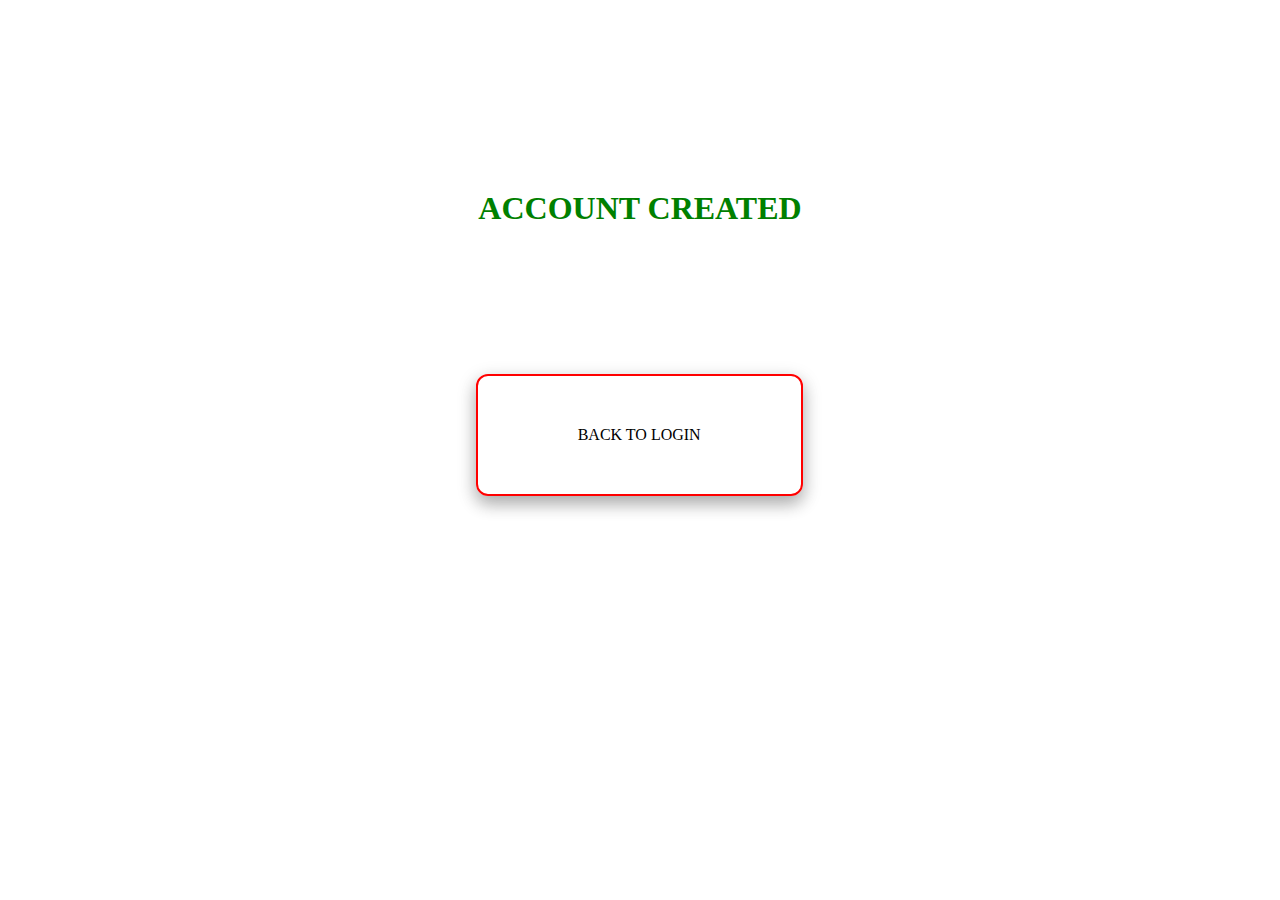
<file: tcc/acc.html>
<html>
<head>
    <style>
    
    .button {
        margin-top: 10%;
        margin-left: 37%;
        background-color:white
      border: none;
      color: black;
      padding: 50px 100px;
      text-align: center;
      text-decoration: none;
      display: inline-block;
      font-size: 16px;
      border-radius: 12px;
      border:2px solid red;
      box-shadow: 0 8px 16px 0 rgba(0,0,0,0.2), 0 6px 20px 0 rgba(0,0,0,0.19);
    }
    .button span {
      cursor: pointer;
      display: inline-block;
      position: relative;
      transition: 0.5s;
    }
    
    .button span:after {
      content: '\00bb';
      position: absolute;
      opacity: 0;
      top: 0;
      right: -20px;
      transition: 0.5s;
    }
    
    .button:hover span {
      padding-right: 25px;
    }
    
    .button:hover span:after {
      opacity: 1;
      right: 0;
    }
</style>
</head>
<body>
    <h1 style=" text-size:300%;text-align:center;color:green;margin-top:15%;">ACCOUNT CREATED </h1>
    <a href="manager.php" button class="button button"><span>BACK TO LOGIN</span></button>

</body>
</file>
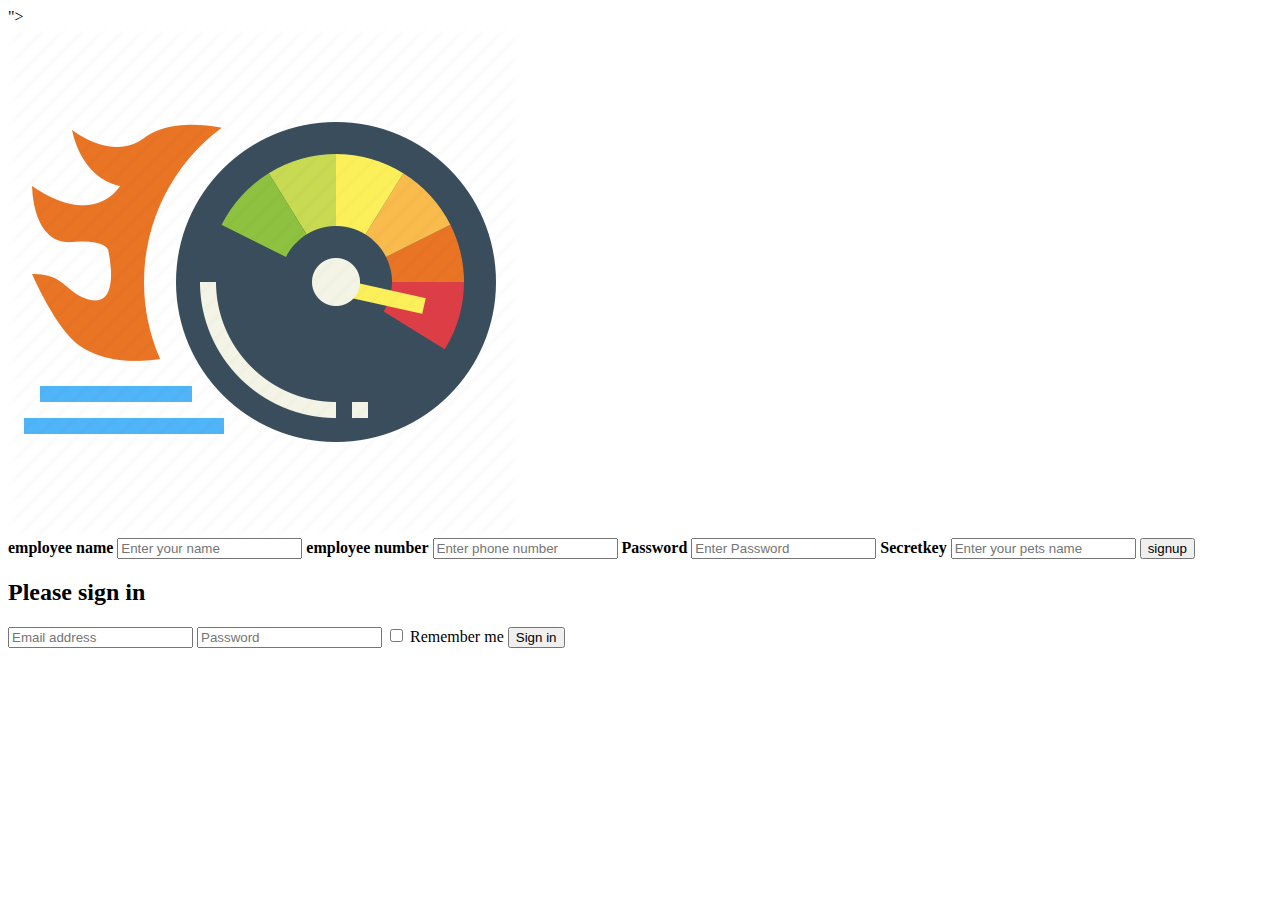
<file: tcc/order.html>
<html>
<head>
</head>
<body>
<div class="row">
 
<div class="span6">
 
    <form name = "myForm" method = "POST" action="<?php htmlspecialchars($_SERVER["PHP_SELF"])?>">
        <div class="imgcontainer">
            <img src="s.png" alt="Avatar" class="avatar">
          </div>
          <div class="container">
            <label for="uname"><b>employee name</b></label>
            <input type="text" placeholder="Enter your name" name="uname" required>
        
            <label for="phone"><b>employee number</b></label>
            <input type="number" placeholder="Enter phone number" name="phone" required>
            
        
            <label for="psw"><b>Password</b></label>
            <input type="password" placeholder="Enter Password" name="psw" required>
                
            <label for="secret"><b>Secretkey</b></label>
            <input type="text" placeholder="Enter your pets name" name="secret" required>
            <button type="submit" name="summit">signup</button>
            
          </div>
 
</div>
 
 <div class="span6">
 
<form class="form-signin">
 <h2 class="form-signin-heading">Please sign in</h2>
 <input type="text" class="input-block-level" placeholder="Email address">
 <input type="password" class="input-block-level" placeholder="Password">
 <label class="checkbox">
 <input type="checkbox" value="remember-me"> Remember me
 </label>
 <button class="btn btn-large btn-primary" type="submit">Sign in</button>
 </form>
 
</div>
 
</div>
</body>
</file>
